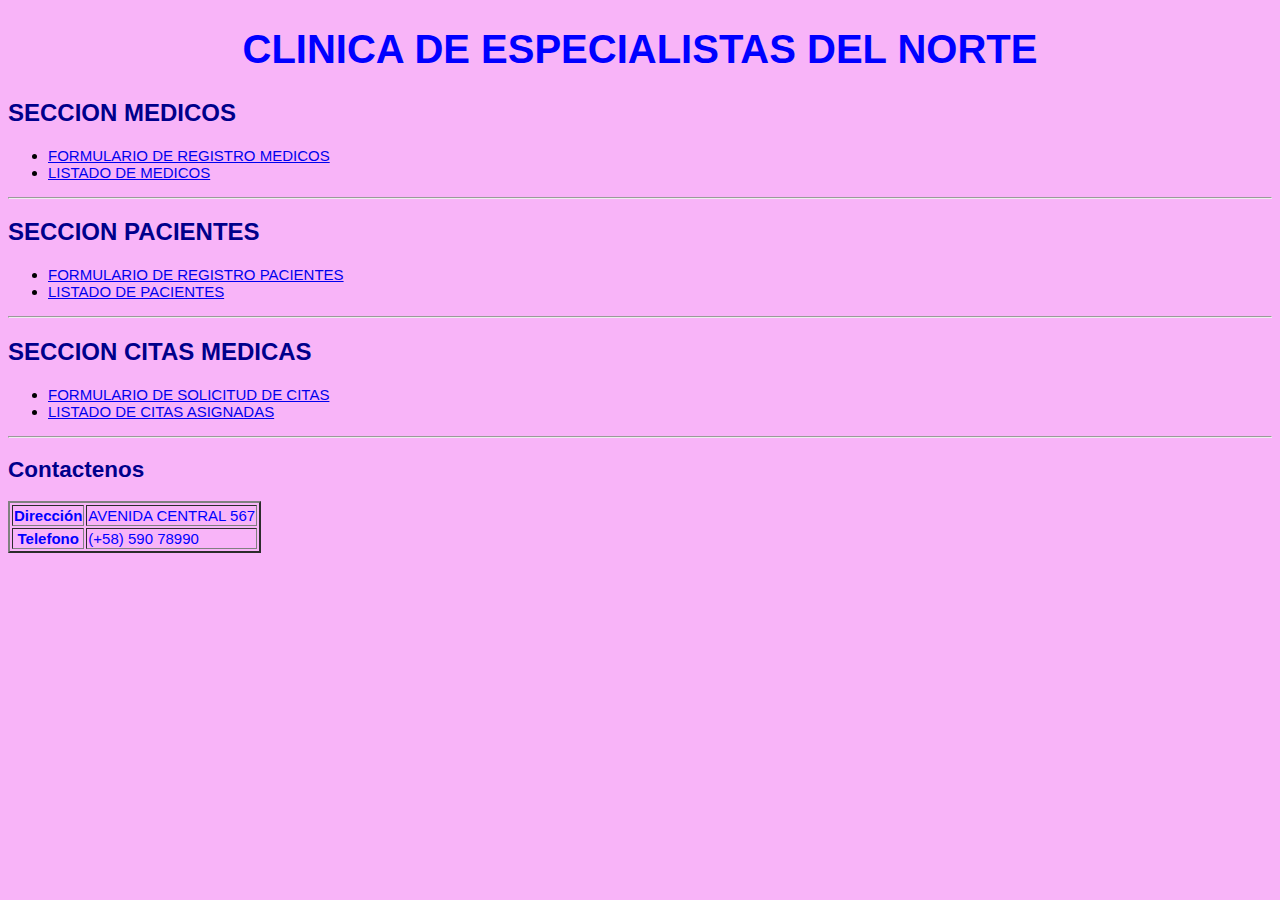
<file: html/index.html>
<!DOCTYPE html>
<html lang="es">
<head>
    
    <title>CLINICA DE ESPACIALISTAS DEL NORTE.</title>
    <link rel="stylesheet" href="estilo.css">
</head>
<body>
    <h1>CLINICA DE ESPECIALISTAS DEL NORTE</h1>
        <h2>SECCION MEDICOS</h2>
                <ul class="listado-servicios">
                <li><a href="fomr.med.html">FORMULARIO DE REGISTRO MEDICOS</a></li>
                <li><a href="medicos.html">LISTADO DE MEDICOS</a></li>
       
             </ul>
              </nav>
          </section>
       <hr>
    </header>

    
    <H2>SECCION PACIENTES</H2>

    <ul class="listado-servicios">
                <li><a href="fomr.pacien.html">FORMULARIO DE REGISTRO PACIENTES</a></li>
                <li><a href="pacientes.html">LISTADO DE PACIENTES</a></li>
       
             </ul>
              </nav>
          </section>
       <hr>
    </header>

    <H2>SECCION CITAS MEDICAS</H2>

    <ul class="listado-servicios">
                <li><a href="fomr.cita.html">FORMULARIO DE SOLICITUD DE CITAS</a></li>
                <li><a href="cita.html">LISTADO DE CITAS ASIGNADAS</a></li>
       
             </ul>
              </nav>
          </section>
       <hr>
    </header>

    <footer>
        <h2>Contactenos</h2>
        <table border="2px">
          <tr>
            <th>Dirección</th>
            <td>AVENIDA CENTRAL 567</td>
          </tr>
          <tr>
            <th>Telefono</th>
            <td>(+58) 590 78990</td>
          </tr>
          
        </table>
</body>
</html>
</file>
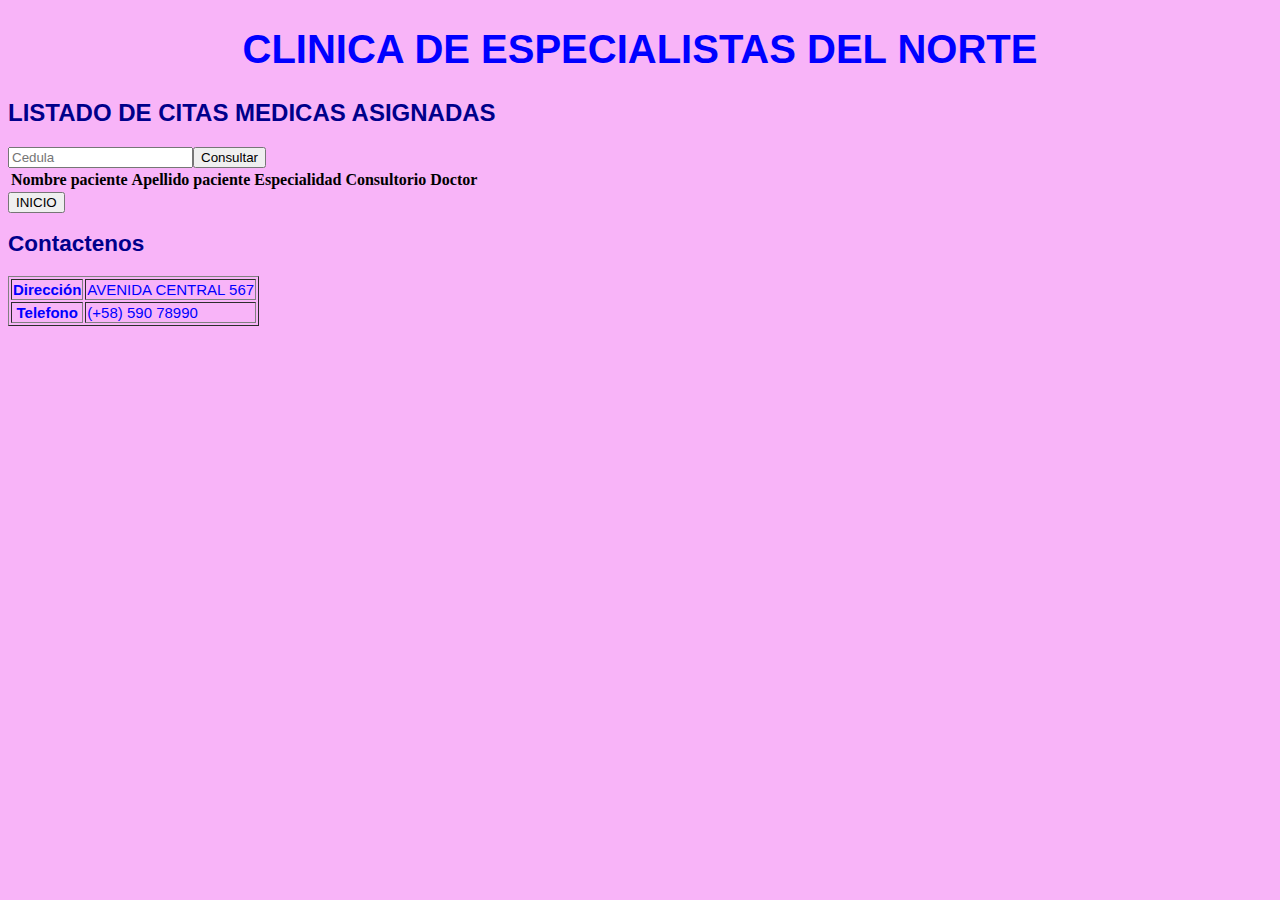
<file: html/cita.html>
<!DOCTYPE html>
<html lang="en">
<head>
    <title>LISTADO DE CITAS MEDICAS - CEN</title>
    <link rel="stylesheet" href="estilo.css">
</head>
<body>

    <h1>CLINICA DE ESPECIALISTAS DEL NORTE</h1>
        
   
        <main class="tabla-container">
            <table id="tabla-medico">
                <h2>LISTADO DE CITAS MEDICAS ASIGNADAS</h2>
    
                
                <thead>

                    <input type="number" name="cedula" placeholder="Cedula">
    
                  
    
        <input type="submit" value="Consultar">
    
    
                    <tr>
                        <th>Nombre paciente</th>
                        <th>Apellido paciente</th>
                        
                        <th>Especialidad</th>
                        <th>Consultorio</th>
                        <th>Doctor</th>
                    </tr>
                </thead>
                <tbody>
                    
                </tbody>
            </table>
            <div class="boton-container">
                <a href="index.html"> <input type="button" value="INICIO"></a>
            </div>
    
    
            <footer>
                <h2>Contactenos</h2>
                <table border="1px">
                  <tr>
                    <th>Dirección</th>
                    <td>AVENIDA CENTRAL 567</td>
                  </tr>
                  <tr>
                    <th>Telefono</th>
                    <td>(+58) 590 78990</td>
                  </tr>
                  
                </table>
        </main>
   
    </body>
</html>
</file>
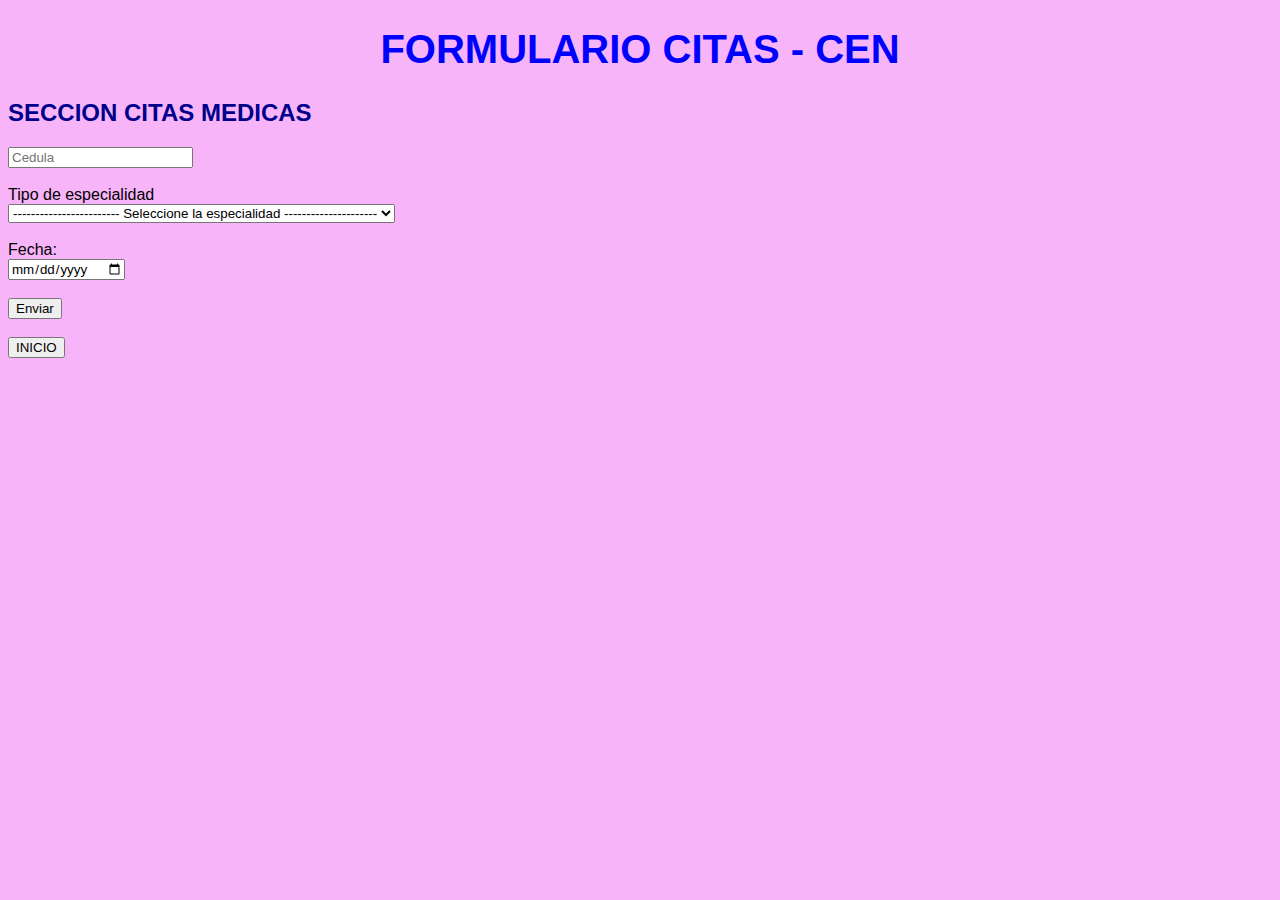
<file: html/fomr.cita.html>
<!DOCTYPE html>
<html lang="eS">
<head>
    
    <title>CITAS MEDICAS - CEN</title>
    <link rel="stylesheet" href="estilo.css">
</head>
<body>

    <h1>FORMULARIO CITAS - CEN</h1>
        <h2>SECCION CITAS MEDICAS</h2>

<form action="sendcita.php" form  method="post" autocomplete="off">
    <input type="number" name="cedula" placeholder="Cedula"><br><br>

    <label for="especialidad">Tipo de especialidad  </label>
    <br>
    <select id="especialidad" name="especialidad"required>
        <option value="">------------------------  Seleccione la especialidad  ---------------------</option>
        <option value="Medicina general">Medicina general</option>
        <option value="Cardiologia">Cardiología</option>
        <option value="Medicina interna">Medicina interna</option>
        <option value="Dermatología interna">Dermatología interna</option>
        <option value="Rehabilitacion fisica">Rehabilitación física</option>
        <option value="Psicologia">Psicología</option>
        <option value="Odontología">Odontología</option>
        <option value="Radiologia">Radiología</option>
    </select><br><br>
        
    <label for="fecha">Fecha:</label>
    <br>
    <input type="date" id="fecha" name="fecha" required><br><br>

    <input type="submit" name= "send"  value="Enviar"><br><br>
        </form>



        <div>
            <a href="index.html"> <input type="button" value="INICIO"></a>


            


</body>
</html>
</file>
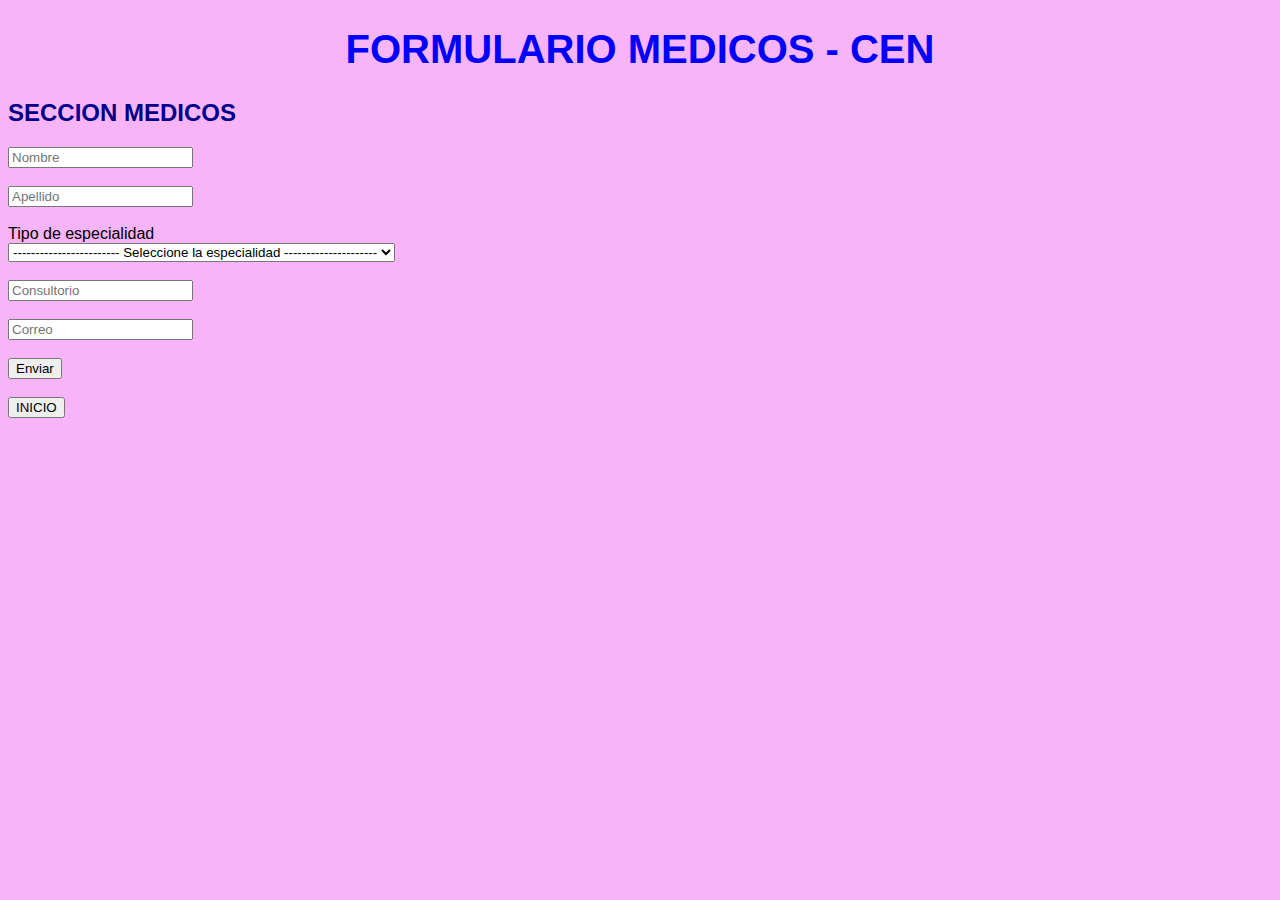
<file: html/fomr.med.html>
<!DOCTYPE html>
<html lang="eS">
<head>
    
    <title>FORMULARIO DE MEDICOS - CEN</title>
    <link rel="stylesheet" href="estilo.css">
</head>
<body>

    <h1>FORMULARIO MEDICOS - CEN</h1>
        <h2>SECCION MEDICOS</h2>

<form action="sendmed.php"  method="post" autocomplete="off" >
    <input type="text" name="nombre" placeholder="Nombre"><br><br>
    <input type="text" name="apellido" placeholder="Apellido"><br><br>

    <label for="especialidad">Tipo de especialidad  </label>
    <br>
    <select id="especialidad" name="especialidad"required>
        
        <option value="">------------------------  Seleccione la especialidad  ---------------------</option>
        <option value="Medicina general">Medicina general</option>
        <option value="Cardiologia">Cardiología</option>
        <option value="Medicina interna">Medicina interna</option>
        <option value="Dermatología interna">Dermatología interna</option>
        <option value="Rehabilitacion fisica">Rehabilitación física</option>
        <option value="Psicologia">Psicología</option>
        <option value="Odontología">Odontología</option>
        <option value="Radiologia">Radiología</option>
    </select><br><br>
    <input type="number" name="consultorio" placeholder="Consultorio"><br><br>
    <input type="text" name="correo" placeholder="Correo"><br><br>

    <input type="submit" name= "send"  value="Enviar"><br><br>
        </form>
        <div>
            <a href="index.html"> <input type="button" value="INICIO"></a>

            



</body>
</html>
</file>
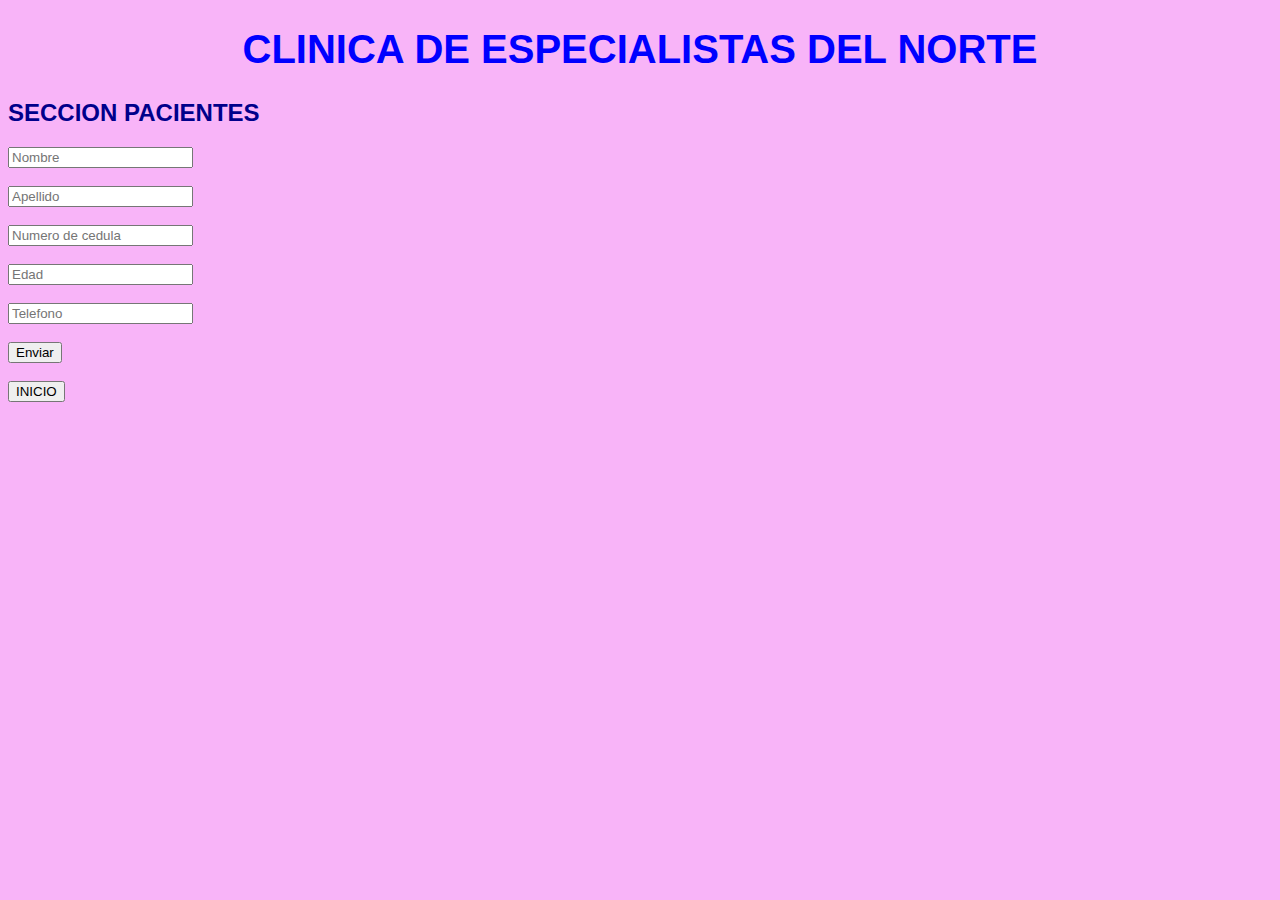
<file: html/fomr.pacien.html>
<!DOCTYPE html>
<html lang="eS">
<head>
    
    <title>FORMULARIO DE PACIENTES - CEN</title>
    <link rel="stylesheet" href="estilo.css">
</head>
<body>

    <h1>CLINICA DE ESPECIALISTAS DEL NORTE</h1>
        <h2>SECCION PACIENTES</h2>

<form action="sendpacient.php" form  method="post" autocomplete="off">
    <input type="text" name="nombre" placeholder="Nombre"><br><br>
    <input type="text" name="apellido" placeholder="Apellido"><br><br>
    <input type="number" name="cedula" placeholder="Numero de cedula"><br><br>
    <input type="number" name="edad" placeholder="Edad"><br><br>
    <input type="number" name="telefono" placeholder="Telefono"><br><br>

    <input type="submit" name= "send"  value="Enviar"><br><br>
        </form>
        <div>
            <a href="index.html"> <input type="button" value="INICIO"></a>

            <?php

            include ("sendpacient.php");
            ?>



</body>
</html>
</file>
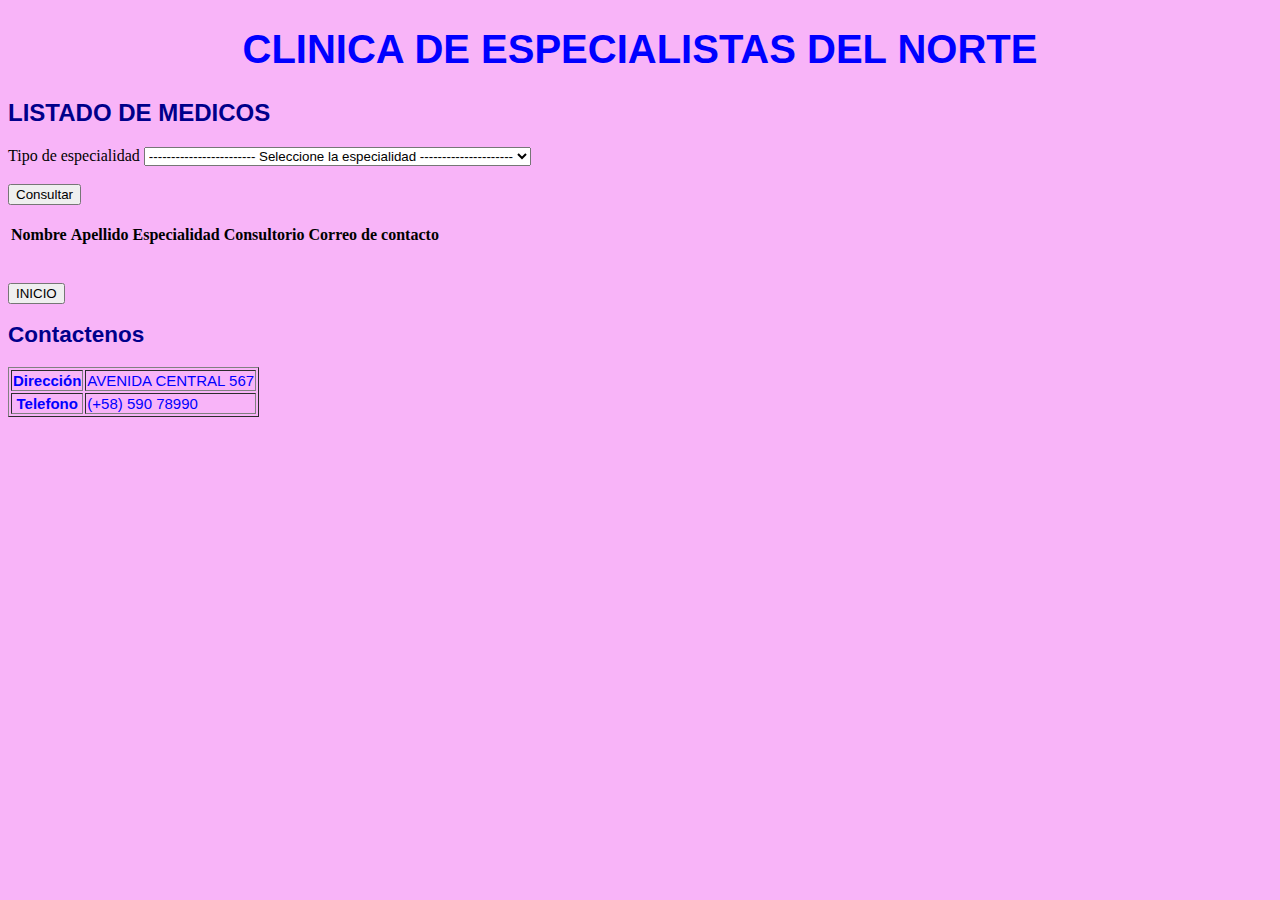
<file: html/medicos.html>
<!DOCTYPE html>
<html lang="en">
<head>
    <title>LISTADO DE MEDICOS - CEN</title>
    <link rel="stylesheet" href="estilo.css">
</head>
<body>

    <h1>CLINICA DE ESPECIALISTAS DEL NORTE</h1>
        
   
        <main class="tabla-container">
            <table id="tabla-medico">
                <h2>LISTADO DE MEDICOS</h2>
    
                
                <thead>
    
                    <label for="especialidad">Tipo de especialidad  </label>
                    
                    <select id="especialidad" name="especialidad">
                        <option value="">------------------------  Seleccione la especialidad  ---------------------</option>
                        <option value="Medicina general">Medicina general</option>
                        <option value="Cardiologia">Cardiología</option>
                        <option value="Medicina interna">Medicina interna</option>
                        <option value="Dermatología interna">Dermatología interna</option>
                        <option value="Rehabilitacion fisica">Rehabilitación física</option>
                        <option value="Psicologia">Psicología</option>
                        <option value="Odontología">Odontología</option>
                        <option value="Radiologia">Radiología</option>
                    </select><br><br>
    
        <input type="submit" value="Consultar"><br><br>
    
    
                    <tr>
                        <th>Nombre</th>
                        <th>Apellido</th>
                        
                        <th>Especialidad</th>
                        <th>Consultorio</th>
                        <th>Correo de contacto</th>
                    </tr>


                </thead>
                <tbody>
                    
                </tbody>
            </table><br><br>
            <div class="boton-container">
                <a href="index.html"> <input type="button" value="INICIO"></a>
            </div>
    
    
            <footer>
                <h2>Contactenos</h2>
                <table border="1px">
                  <tr>
                    <th>Dirección</th>
                    <td>AVENIDA CENTRAL 567</td>
                  </tr>
                  <tr>
                    <th>Telefono</th>
                    <td>(+58) 590 78990</td>
                  </tr>
                  
                </table>
        </main>
   
    </body>
</html>
</file>
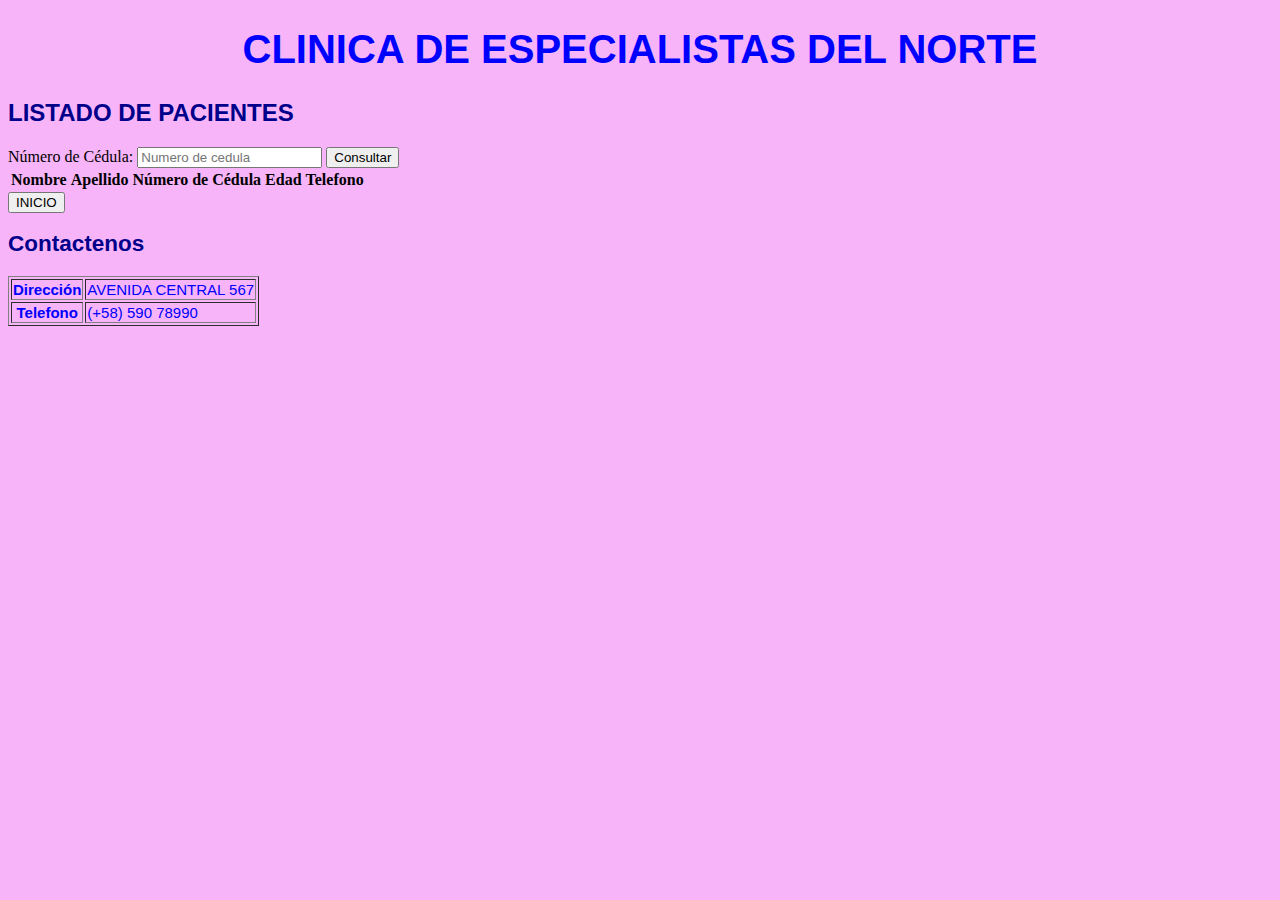
<file: html/pacientes.html>
<!DOCTYPE html>
<html lang="en">
<head>
    <title>LISTADO DE PACIENTES - CEN</title>
    <link rel="stylesheet" href="estilo.css">
</head>
<body>

    <h1>CLINICA DE ESPECIALISTAS DEL NORTE</h1>
    
   
        <main class="tabla-container">
            <table id="tabla-medico">
                <h2>LISTADO DE PACIENTES</h2>
    
                
            <FOrm:get>

                    <label for="cedula">Número de Cédula:   </label>
                    <input type="number" name="cedula" placeholder="Numero de cedula">
        <input type="submit" value="Consultar">

            </FOrm:get>    
                    <tr>
                        <th>Nombre</th>
                        <th>Apellido</th>
                        <th>Número de Cédula</th>
                        <th>Edad</th>
                        <th>Telefono</th>
                        
                    </tr>
                </thead>
                <tbody>
                    
                </tbody>
            </table>
            <div class="boton-container">
                <a href="index.html"> <input type="button" value="INICIO"></a>
            </div>
    
    
            <footer>
                <h2>Contactenos</h2>
                <table border="1px">
                  <tr>
                    <th>Dirección</th>
                    <td>AVENIDA CENTRAL 567</td>
                  </tr>
                  <tr>
                    <th>Telefono</th>
                    <td>(+58) 590 78990</td>
                  </tr>
                  
                </table>
    
    
   
    </body>
</html>
</file>
<file: html/estilo.css>
h1 {
font-family: Verdana, Geneva, Tahoma, sans-serif;
font-size: 40px;
color: blue;
text-align: center;


}

h2 {

    font-family: 'Franklin Gothic Medium', 'Arial Narrow', Arial, sans-serif;
    color: darkblue;
;
}

form {

    font-family: 'Franklin Gothic Medium', 'Arial Narrow', Arial, sans-serif
    

}

li {

font-family: 'Lucida Sans', 'Lucida Sans Regular', 'Lucida Grande', 'Lucida Sans Unicode', Geneva, Verdana, sans-serif;
font-size: 15px;

}

footer {

font-family: 'Lucida Sans', 'Lucida Sans Regular', 'Lucida Grande', 'Lucida Sans Unicode', Geneva, Verdana, sans-serif;
font-size: 15px;
color: blue;

}

body {

background-color: rgb(248, 180, 248);


}

input{

    size: 50px;
    font-family: 'Lucida Sans', 'Lucida Sans Regular', 'Lucida Grande', 'Lucida Sans Unicode', Geneva, Verdana, sans-serif
;




}
</file>
